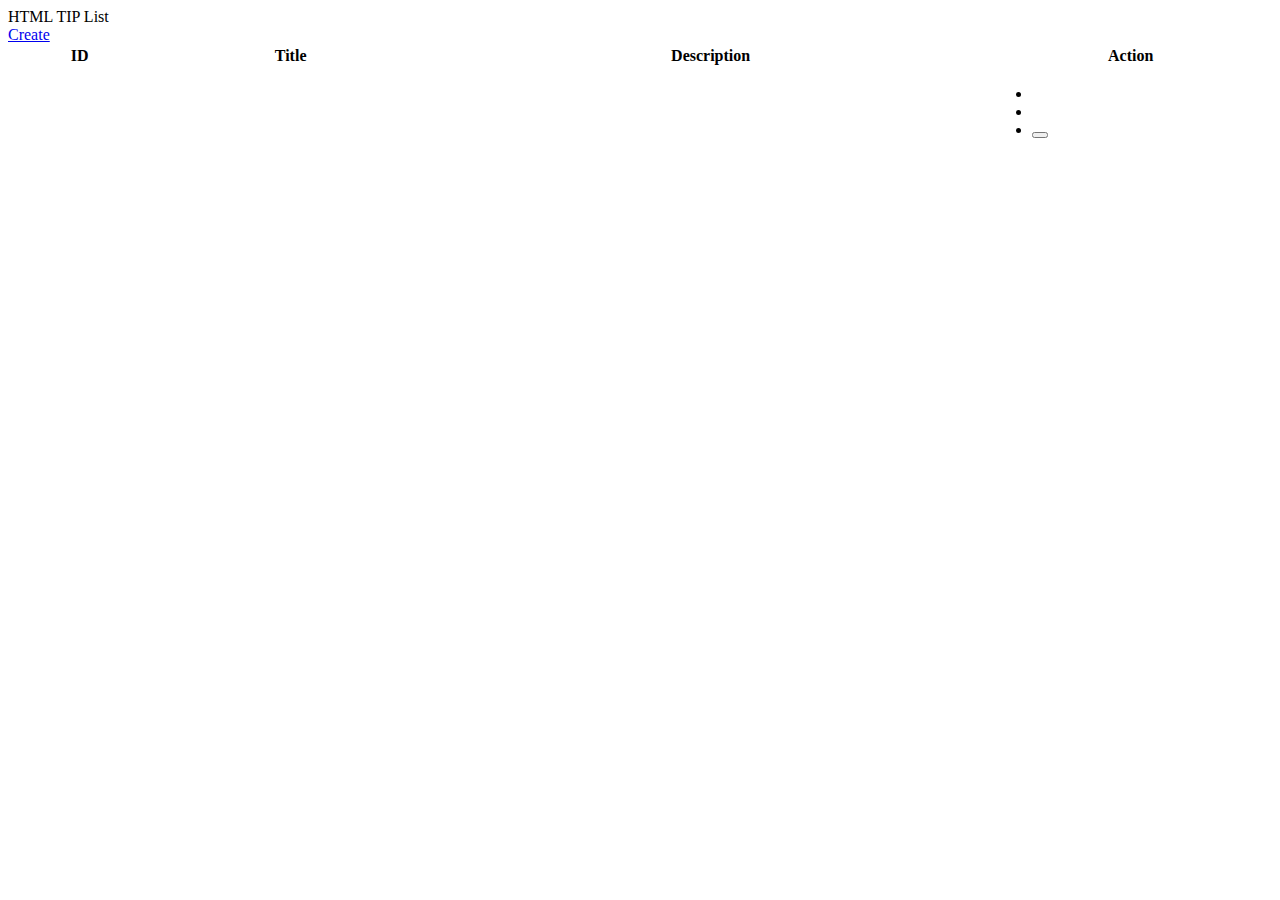
<file: src/main/resources/templates/index.html>
<!DOCTYPE html>
<html lang="en"
      xmlns:th="http://www.thymeleaf.org"
      xmlns:layout="http://www.ultraq.net.nz/thymeleaf/layout"
      layout:decorate="~{layout}">
<head>
    <meta charset="UTF-8">
    <title>Homepage</title>
</head>
<body>
<div layout:fragment="content" class="body-section">
    <div class="center-content-page">
        <div class="list-table-container">
            <div class="list-table-header displayFlex-row">
                <span class="title">HTML TIP List</span>
                <div class="style-btn mb-3"><a href="/create-tip"><span>Create</span></a></div>
            </div>
            <table class="table table-borderless list-table" style="width: 100%">
                <thead>
                <tr>
                    <th scope="col">ID</th>
                    <th scope="col">Title</th>
                    <th scope="col">Description</th>
                    <th scope="col" style="text-align: center;">Action</th>
                </tr>
                </thead>
                <tbody>
<!--                 get "products" attribute which is a list from controllers and foreach loop it in table-->
                <tr th:each="tip : ${htmlTips}">
                    <td th:text="${tip.id}" style="width: 10%"></td>
                    <td th:text="${tip.title}" style="width: 20%"></td>
                    <td th:text="${tip.description}" style="width: 40%"></td>
                    <td style="width: 20%">
                        <ul class="action-container">
                            <li>
                                <a th:href="'/tip-detail/'+${tip.id}"><i class="bi bi-eye text-info"></i></a>
                            </li>
                            <li>
                                <a th:if="${session.currentUserRole == 'admin'}"
                                   th:href="'/update-tip/'+${tip.id}">
                                    <i class="bi bi-pencil-square text-primary-emphasis"></i></a>
                            </li>
                            <form th:if="${session.currentUserRole == 'admin'}"
                                  th:action="'/delete-tip/'+${tip.id}"
                                  method="post">
                                <li><button class="btn-clear"><i class="bi bi-trash text-danger"></i></button></li>
                            </form>
                        </ul>
                    </td>
                </tr>
                </tbody>
            </table>
        </div>
    </div>
</div>
</body>
</html>
</file>
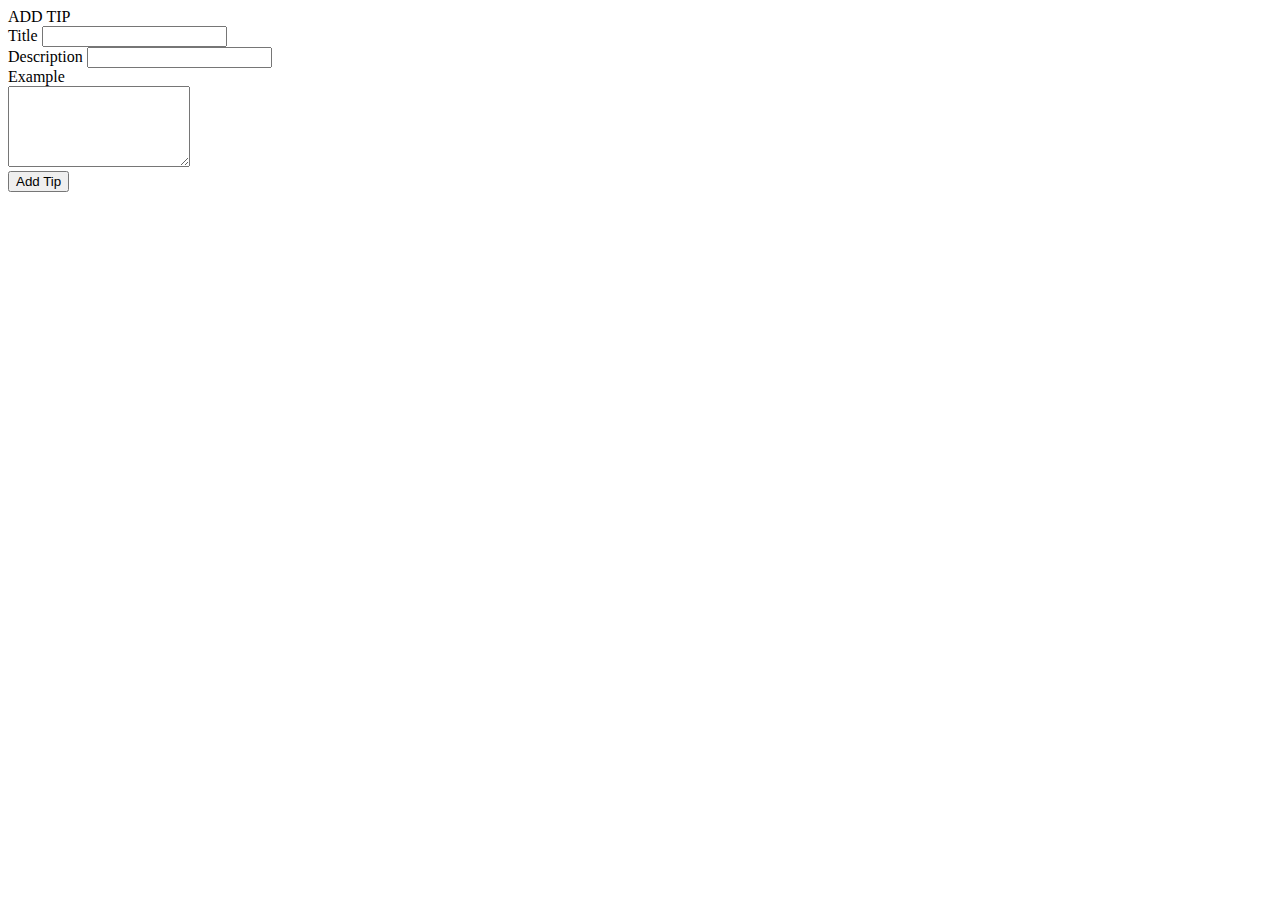
<file: src/main/resources/templates/create-tip.html>
<!DOCTYPE html>
<html lang="en"
      xmlns:th="http://www.thymeleaf.org"
      xmlns:layout="http://www.ultraq.net.nz/thymeleaf/layout"
      layout:decorate="~{layout}">
<head>
    <meta charset="UTF-8">
    <title>Homepage</title>
</head>
<body>
<div layout:fragment="content" class="body-section">
    <div class="center-content-page">
        <form class="form-add-product" action="/create-tip" method="post">
            <span class="title">ADD TIP</span>
            <div class="mb-3">
                <label for="title" class="form-label">Title</label>
                <input type="text" class="form-control" id="title" name="title" required />
            </div>
            <div class="mb-3">
                <label for="description" class="form-label">Description</label>
                <input type="text" class="form-control" id="description" name="description" required/>
            </div>
            <div>
                <label for="exampleHtmlEscape" class="form-label">Example</label>
                <div class="form-floating mb-3">
                    <textarea name="exampleHtmlEscape" id="exampleHtmlEscape" class="textArea" rows="5"></textarea>
                </div>
            </div>
            <button type="submit" class="btn btn-primary">Add Tip</button>
        </form>
    </div>
</div>
</body>
</html>
</file>
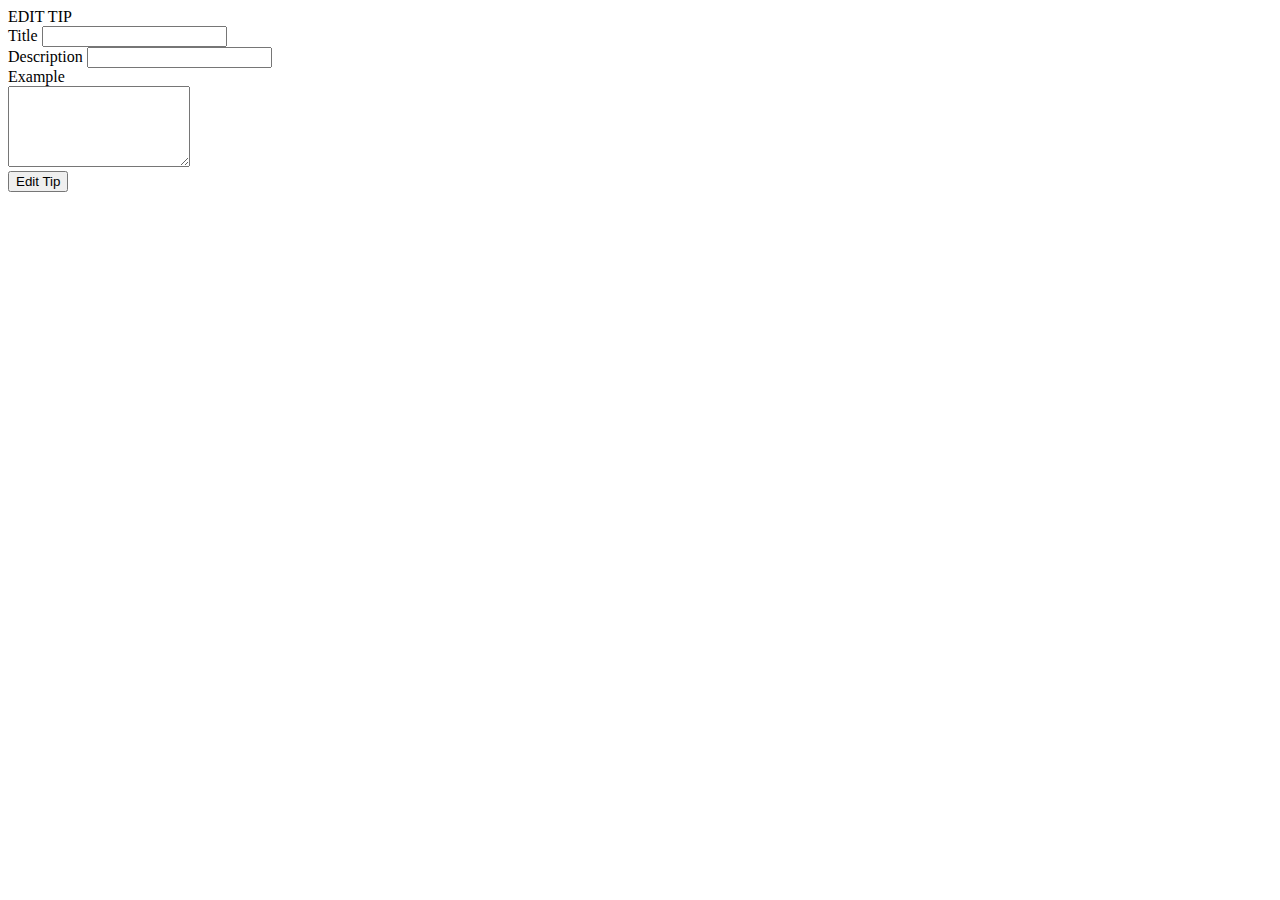
<file: src/main/resources/templates/edit-tip.html>
<!DOCTYPE html>
<html lang="en"
      xmlns:th="http://www.thymeleaf.org"
      xmlns:layout="http://www.ultraq.net.nz/thymeleaf/layout"
      layout:decorate="~{layout}">
<head>
  <meta charset="UTF-8">
  <title>Homepage</title>
</head>
<body>
<div layout:fragment="content" class="body-section">
    <div class="center-content-page" th:if="${tip != ''}">
        <form class="form-add-product" method="post" action="/update-tip">
            <span class="title">EDIT TIP</span>
            <input type="hidden" name="id" th:value="${tip.id}">
            <div class="mb-3">
                <label for="title" class="form-label" >Title</label>
                <input type="text" class="form-control" id="title" name="title" required th:value="${tip.title}"/>
            </div>
            <div class="mb-3">
                <label for="description" class="form-label">Description</label>
                <input type="text" class="form-control" id="description" name="description" required th:value="${tip.description}"/>
            </div>
            <div>
                <label for="exampleHtmlEscape" class="form-label">Example</label>
                <div class="form-floating mb-3">
                  <textarea name="exampleHtmlEscape" id="exampleHtmlEscape" class="textArea" rows="5" th:field="${tip.exampleHTMLEscape}" ></textarea>
                </div>
            </div>
            <button type="submit" class="btn btn-primary">Edit Tip</button>
        </form>
    </div>
</div>
</body>
</html>
</file>
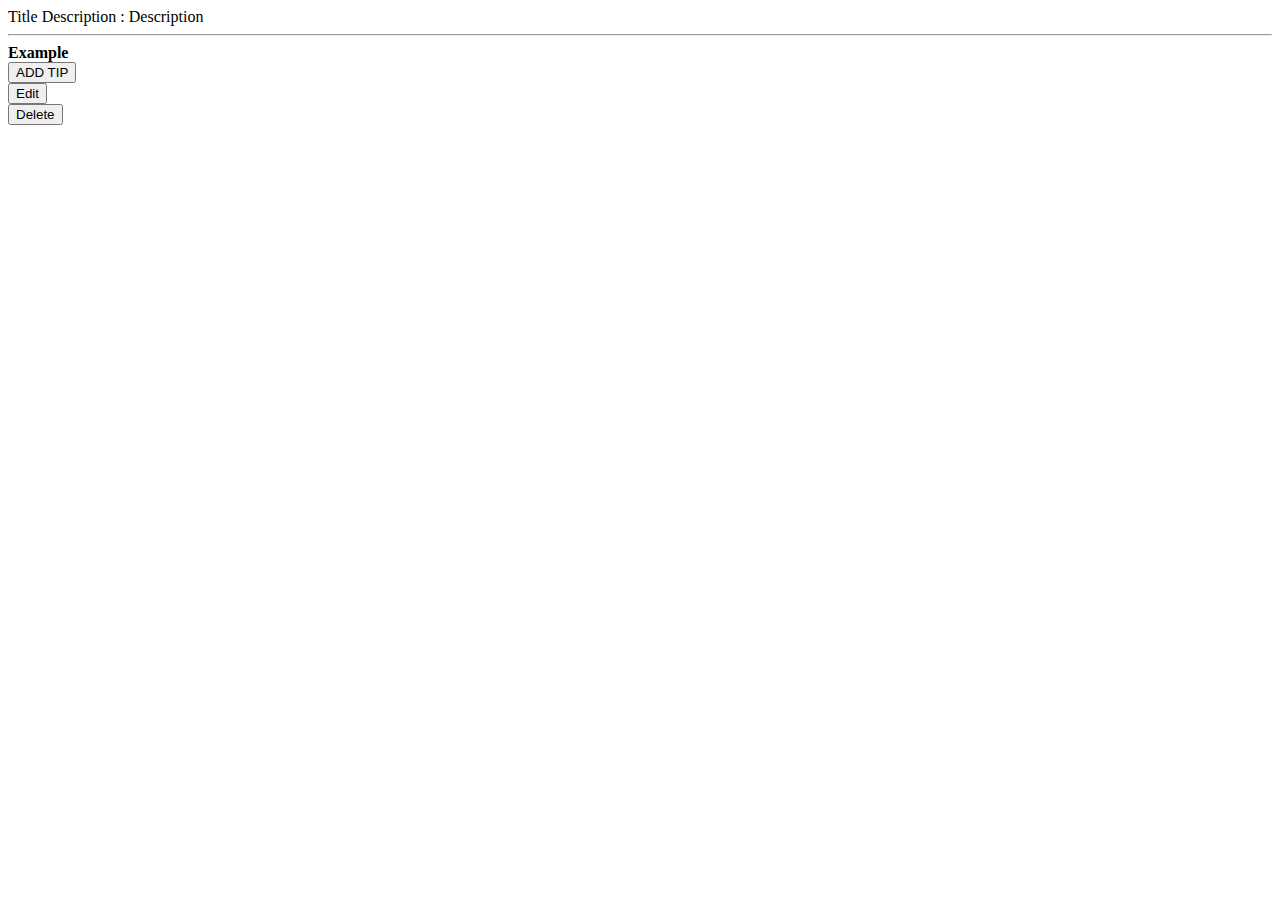
<file: src/main/resources/templates/tip-detail.html>
<!DOCTYPE html>
<html lang="en"
      xmlns:th="http://www.thymeleaf.org"
      xmlns:layout="http://www.ultraq.net.nz/thymeleaf/layout"
      layout:decorate="~{layout}">
<head>
  <meta charset="UTF-8">
  <title>Homepage</title>
</head>
<body>
    <div layout:fragment="content" class="body-section">
        <div class="center-content-page" th:if="${tip != ''}">
            <div class="detail-card">
                <div class="detail-card-details">
                  <span class="title" th:text="${tip.title}">Title</span>
                  <span>Description : <span th:text="${tip.description}">Description</span></span>
                  <hr />
                  <span><b>Example</b></span>
                  <span th:text="${tip.exampleHTMLEscape}"></span>
                  <div class="delete-btn-container">
                      <form class="delete-btn-container"
                            method="post"
                            th:if="${session.currentUserName != null}"
                            th:action="'/bookmark/add-bookmark/'+${tip.id}">
                          <button type="submit" class="btn btn-info mx-2">ADD TIP</button>
                      </form>
                      <form class="delete-btn-container"
                            th:if="${session.currentUserRole == 'admin'}"
                            th:action="'/update-tip/'+${tip.id}"
                            method="get">
                        <button type="submit" class="btn btn-info mx-2">Edit</button>
                      </form>
                      <form th:if="${session.currentUserRole == 'admin'}"
                            th:action="'/delete-tip/'+${tip.id}"
                            method="post">
                        <button type="submit" class="btn btn-danger">Delete</button>
                      </form>
                  </div>
                </div>
            </div>
        </div>
    </div>
</body>
</html>
</file>
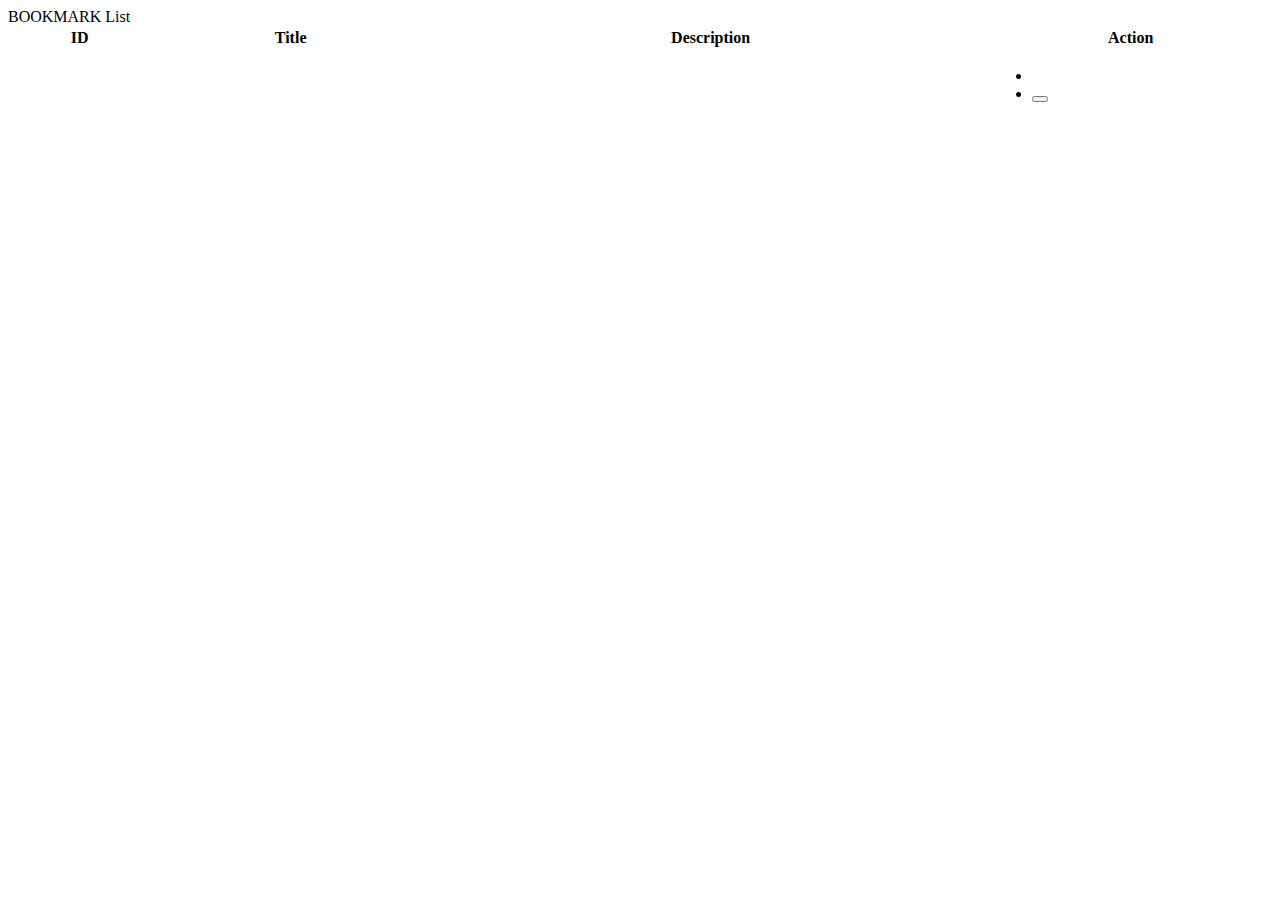
<file: src/main/resources/templates/bookmark/list.html>
<!DOCTYPE html>
<html lang="en"
      xmlns:th="http://www.thymeleaf.org"
      xmlns:layout="http://www.ultraq.net.nz/thymeleaf/layout"
      layout:decorate="~{layout}">
<head>
    <meta charset="UTF-8">
    <title>Homepage</title>
</head>
<body>
<div layout:fragment="content" class="body-section">
    <div class="center-content-page">
        <div class="list-table-container">
            <div class="list-table-header displayFlex-row">
                <span class="title">BOOKMARK List</span>
            </div>
            <table class="table table-borderless list-table" style="width: 100%">
                <thead>
                <tr>
                    <th scope="col">ID</th>
                    <th scope="col">Title</th>
                    <th scope="col">Description</th>
                    <th scope="col" style="text-align: center;">Action</th>
                </tr>
                </thead>
                <tbody>
                <!--                 get "products" attribute which is a list from controllers and foreach loop it in table-->
                <tr th:each="tip : ${htmlTips}">
                    <td th:text="${tip.id}" style="width: 10%"></td>
                    <td th:text="${tip.title}" style="width: 20%"></td>
                    <td th:text="${tip.description}" style="width: 40%"></td>
                    <td style="width: 20%">
                        <ul class="action-container">
                            <li><a th:href="'/tip-detail/'+${tip.id}"><i class="bi bi-eye text-info"></i></a></li>
                            <form th:action="'/delete-bookmark/'+${tip.id}" method="post">
                                <li>
                                    <button class="btn-clear"><i class="bi bi-trash text-danger"></i></button>
                                </li>
                            </form>
                        </ul>
                    </td>
                </tr>
                </tbody>
            </table>
        </div>
    </div>
</div>
</body>
</html>
</file>
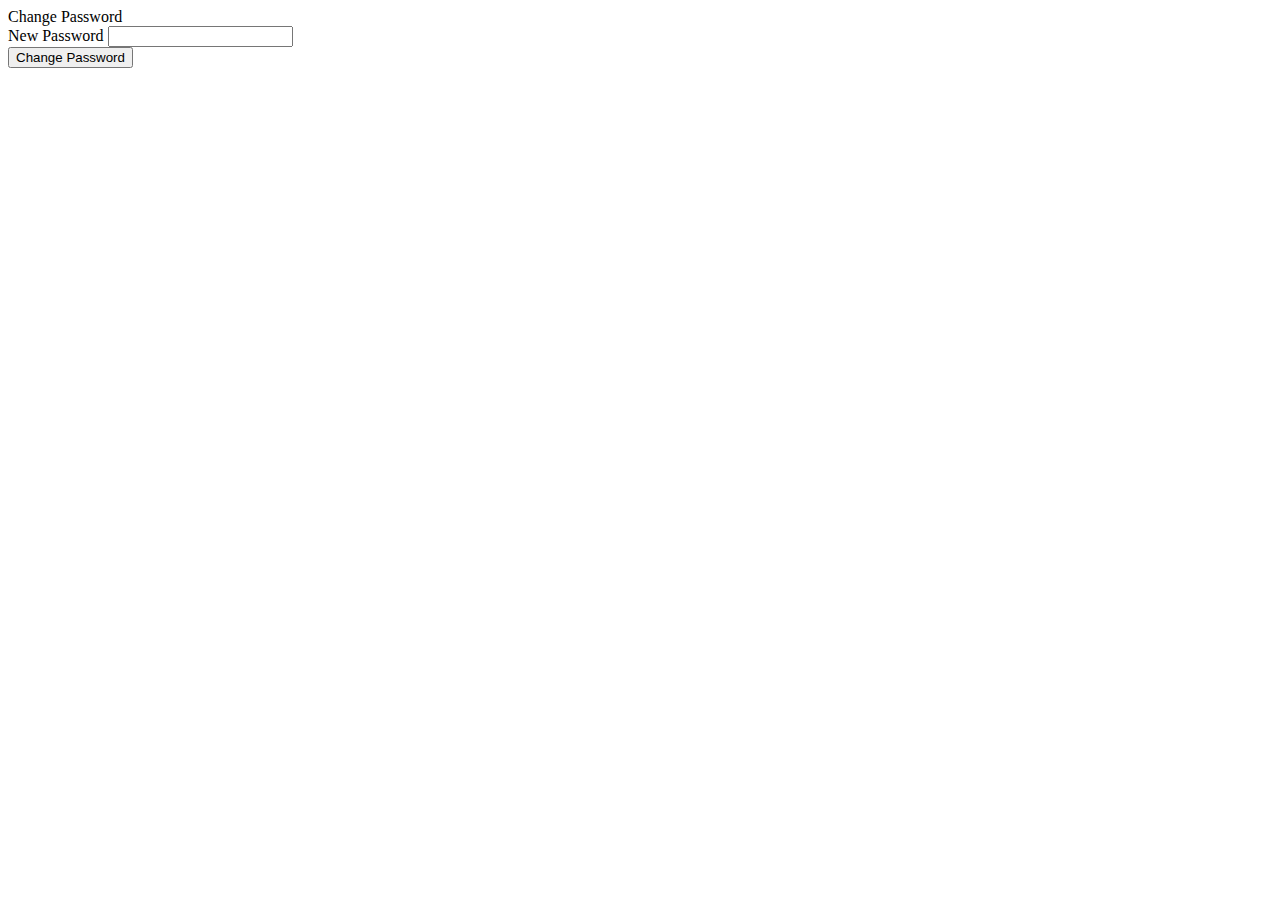
<file: src/main/resources/templates/user/change-password.html>
<!DOCTYPE html>
<html lang="en"
      xmlns:th="http://www.thymeleaf.org"
      xmlns:layout="http://www.ultraq.net.nz/thymeleaf/layout"
      layout:decorate="~{layout}">
<head>
  <meta charset="UTF-8">
  <title>Homepage</title>
</head>
<body>
<div layout:fragment="content" class="body-section">
  <div class="center-content-page">
    <form class="form-add-product" method="post" th:if="${session.currentUserId != null}">
      <span class="title">Change Password</span>
      <div class="mb-3">
        <label for="password" class="form-label">New Password</label>
        <input type="hidden" name="id" th:value="${session.currentUserId}">
        <input type="text" class="form-control" id="password" name="password" required/>
      </div>
      <button type="submit" class="btn btn-primary">Change Password</button>
    </form>
  </div>
</div>
</body>
</html>
</file>
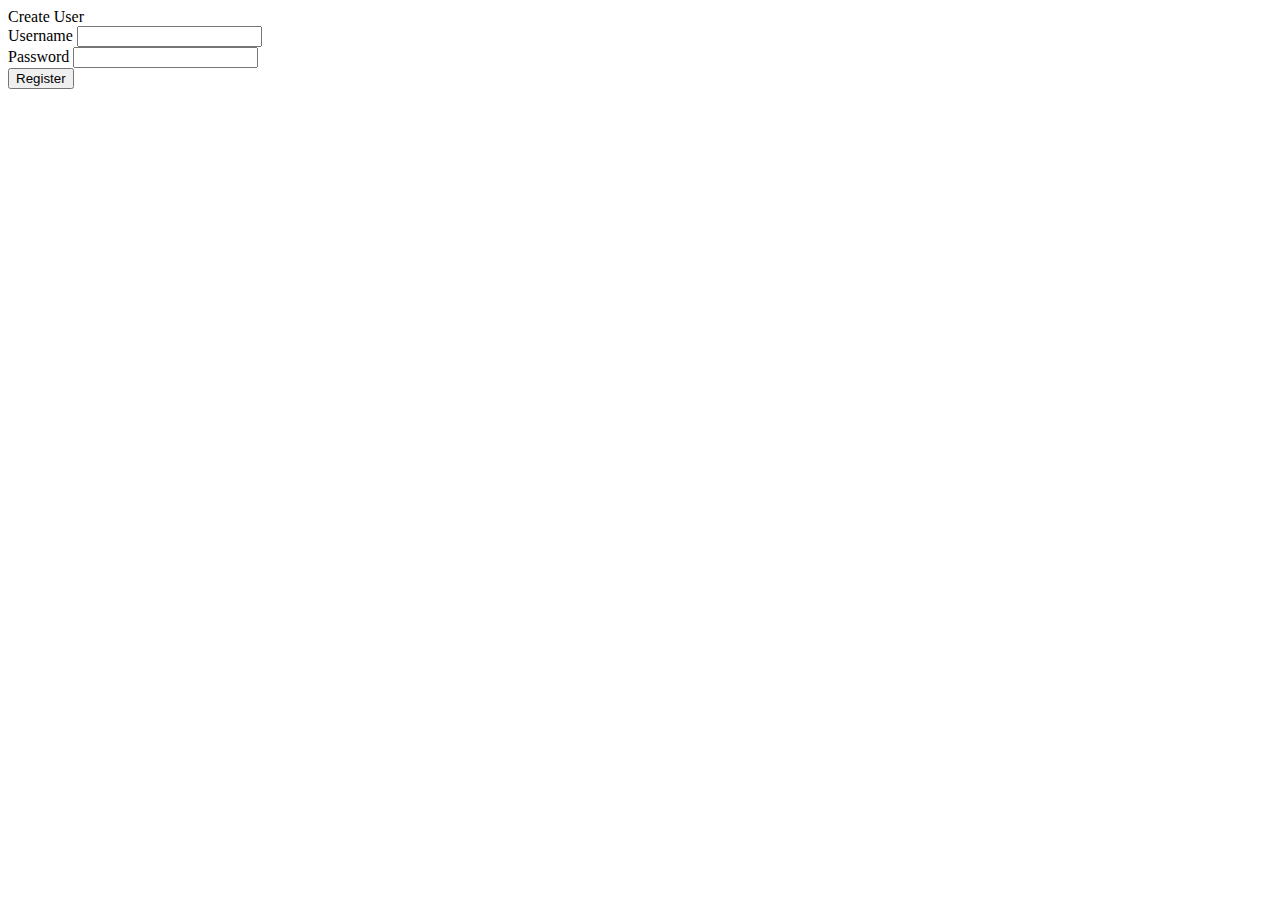
<file: src/main/resources/templates/user/create-user.html>
<!DOCTYPE html>
<html lang="en"
      xmlns:th="http://www.thymeleaf.org"
      xmlns:layout="http://www.ultraq.net.nz/thymeleaf/layout"
      layout:decorate="~{layout}">
<head>
  <meta charset="UTF-8">
  <title>Homepage</title>
</head>
<body>
<div layout:fragment="content" class="body-section">
  <div class="center-content-page">
    <form class="form-add-product" method="post">
      <span class="title">Create User</span>
      <div class="mb-3">
        <label for="username" class="form-label">Username</label>
        <input type="text" class="form-control" id="username" name="username" required />
      </div>
      <div class="mb-3">
        <label for="password" class="form-label">Password</label>
        <input type="text" class="form-control" id="password" name="password" required/>
      </div>
      <button type="submit" class="btn btn-primary">Register</button>
    </form>
  </div>
</div>
</body>
</html>
</file>
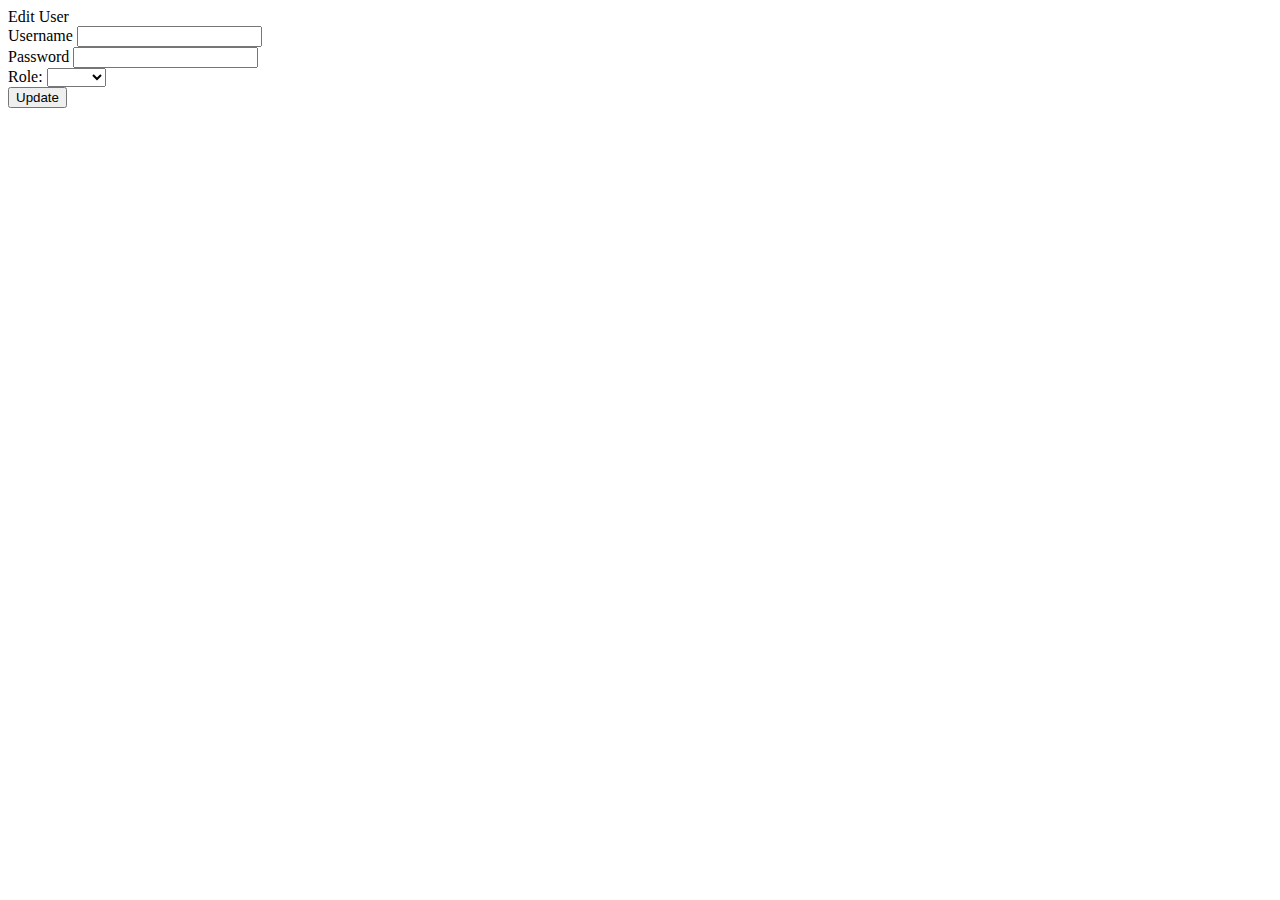
<file: src/main/resources/templates/user/edit-user.html>
<!DOCTYPE html>
<html lang="en"
      xmlns:th="http://www.thymeleaf.org"
      xmlns:layout="http://www.ultraq.net.nz/thymeleaf/layout"
      layout:decorate="~{layout}">
<head>
  <meta charset="UTF-8">
  <title>Homepage</title>
</head>
<body>
<div layout:fragment="content" class="body-section">
  <div class="center-content-page" th:if="${user != ''}">
    <form class="form-add-product" method="post" action="/user/edit-user">
      <span class="title">Edit User</span>
      <input type="hidden" name="id" th:value="${user.id}"/>
      <div class="mb-3">
        <label for="username" class="form-label">Username</label>
        <input type="text" class="form-control" id="username" name="username" required th:value="${user.username}"/>
      </div>
      <div class="mb-3">
        <label for="password" class="form-label">Password</label>
        <input type="text" class="form-control" id="password" name="password" required th:value="${user.password}"/>
      </div>
      <div class="mb-3">
        <label for="role" class="form-label">Role:</label>
        <select id="role" class="form-control" name="role">
          <option th:text="${user.role}" th:value="${user.role}"></option>
          <option value="user">user</option>
          <option value="admin">admin</option>
        </select>
      </div>
      <button type="submit" class="btn btn-primary">Update</button>
    </form>
  </div>
</div>
</body>
</html>
</file>
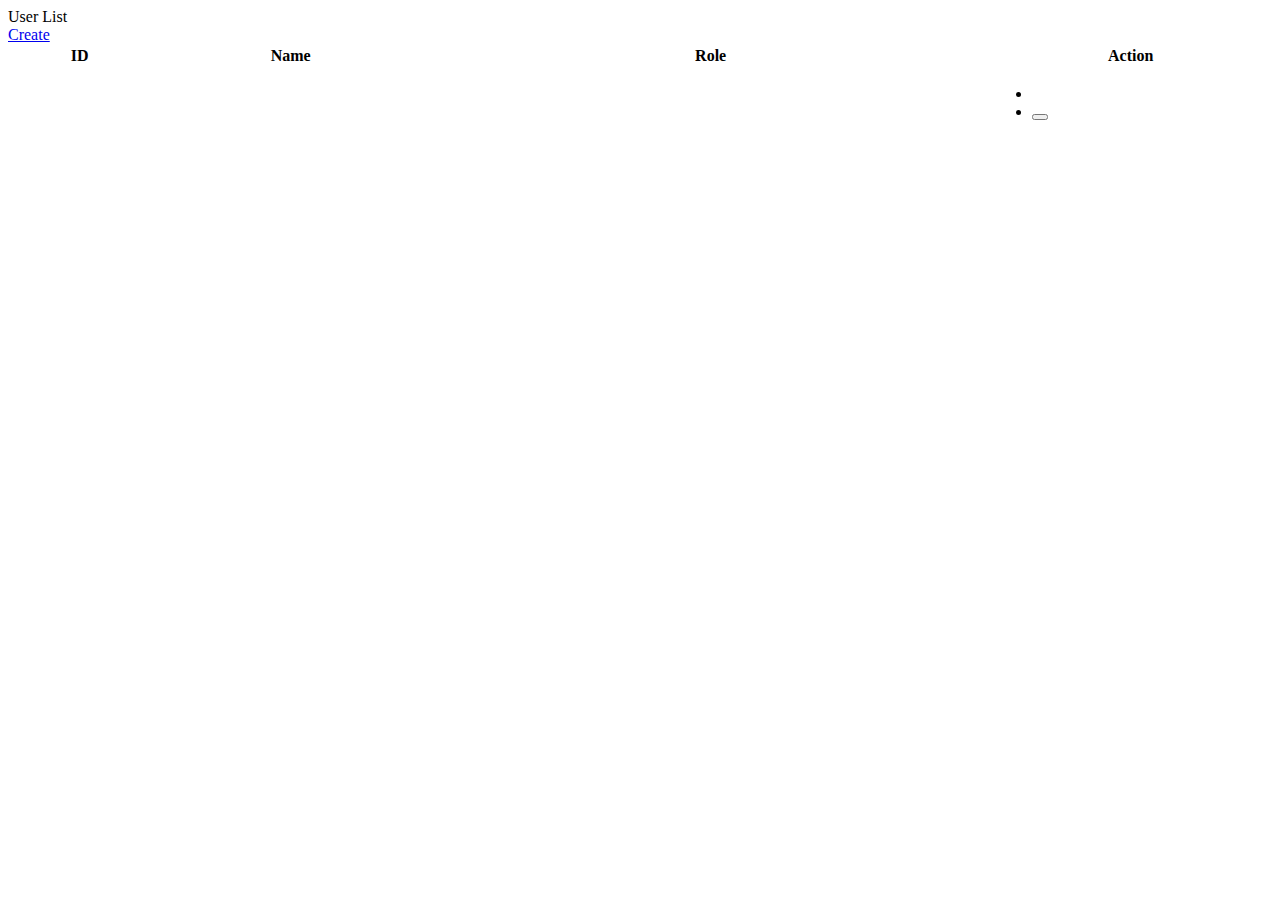
<file: src/main/resources/templates/user/list.html>
<!DOCTYPE html>
<html lang="en"
      xmlns:th="http://www.thymeleaf.org"
      xmlns:layout="http://www.ultraq.net.nz/thymeleaf/layout"
      layout:decorate="~{layout}">
<head>
  <meta charset="UTF-8">
  <title>Homepage</title>
</head>
<body>
<div layout:fragment="content" class="body-section">
    <div class="center-content-page">
        <div class="list-table-container">
            <div class="list-table-header displayFlex-row">
                <div><span class="title">User List</span></div>
                <div class="style-btn"><a href="/user/create-user"><span>Create</span></a></div>
            </div>
            <table class="table table-borderless list-table" style="width: 100%">
                <thead>
                    <tr>
                      <th scope="col">ID</th>
                      <th scope="col">Name</th>
                      <th scope="col">Role</th>
                      <th scope="col" style="text-align: center;">Action</th>
                    </tr>
                </thead>
                <tbody>
                <!-- get "products" attribute which is a list from controllers and foreach loop it in table -->
                <tr th:each="users : ${users}">
                    <td th:text="${users.id}" style="width: 10%"></td>
                    <td th:text="${users.username}" style="width: 20%"></td>
                    <td th:text="${users.role}" style="width: 40%"></td>
                    <td style="width: 20%">
                        <ul class="action-container">
                            <li><a th:href="'/user/edit-user/'+${users.id}"><i class="bi bi-pencil-square text-primary-emphasis"></i></a>
                            </li>
                            <form th:action="'/user/delete-user/'+${users.id}" method="post">
                                <li>
                                  <button class="btn-clear"><i class="bi bi-trash text-danger"></i></button>
                                </li>
                            </form>
                        </ul>
                    </td>
                </tr>
                </tbody>
            </table>
        </div>
    </div>
</div>
</body>
</html>
</file>
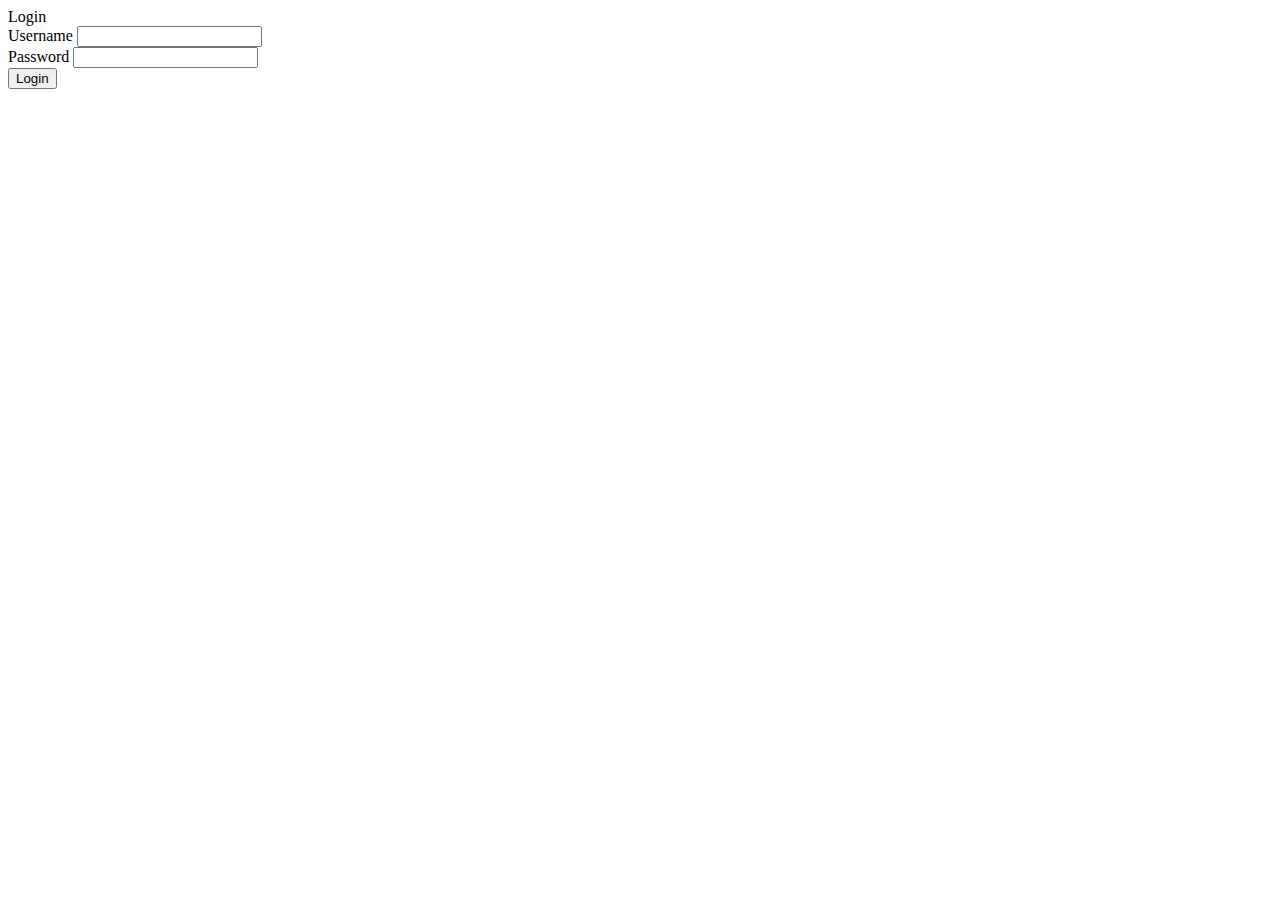
<file: src/main/resources/templates/user/login.html>
<!DOCTYPE html>
<html lang="en"
      xmlns:th="http://www.thymeleaf.org"
      xmlns:layout="http://www.ultraq.net.nz/thymeleaf/layout"
      layout:decorate="~{layout}">
<head>
  <meta charset="UTF-8">
  <title>Homepage</title>
</head>
<body>
<div layout:fragment="content" class="body-section">
  <div class="center-content-page">
    <form class="form-add-product" method="post">
      <span class="title">Login</span>
      <div class="mb-3">
        <label for="username" class="form-label">Username</label>
        <input type="text" class="form-control" id="username" name="username" required />
      </div>
      <div class="mb-3">
        <label for="password" class="form-label">Password</label>
        <input type="text" class="form-control" id="password" name="password" required/>
      </div>
      <button type="submit" class="btn btn-primary">Login</button>
    </form>
  </div>
</div>
</body>
</html>
</file>
